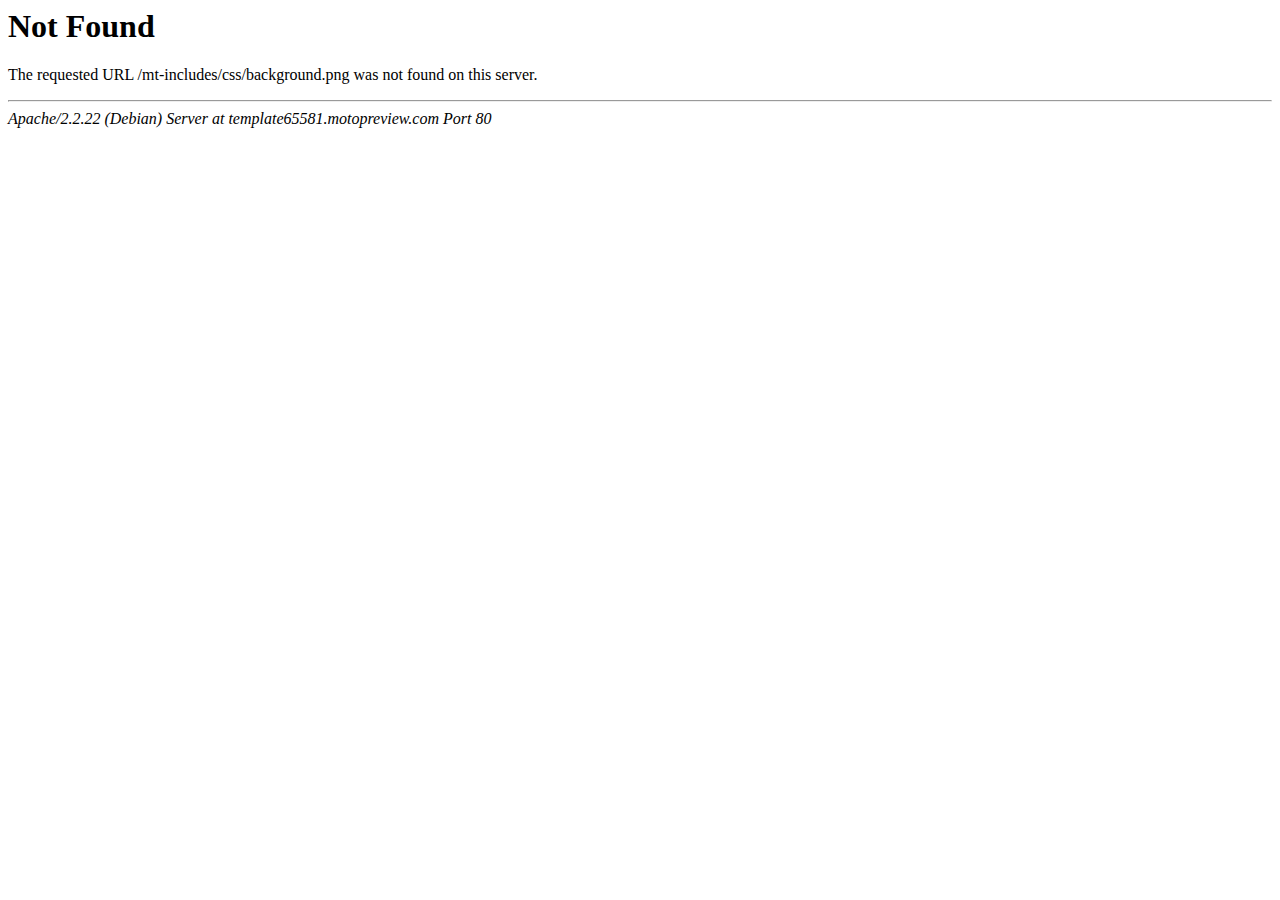
<file: css/background.html>
<!DOCTYPE HTML PUBLIC "-//IETF//DTD HTML 2.0//EN">
<html><head>
<title>404 Not Found</title>
</head><body>
<h1>Not Found</h1>
<p>The requested URL /mt-includes/css/background.png was not found on this server.</p>
<hr>
<address>Apache/2.2.22 (Debian) Server at template65581.motopreview.com Port 80</address>
</body></html>
</file>
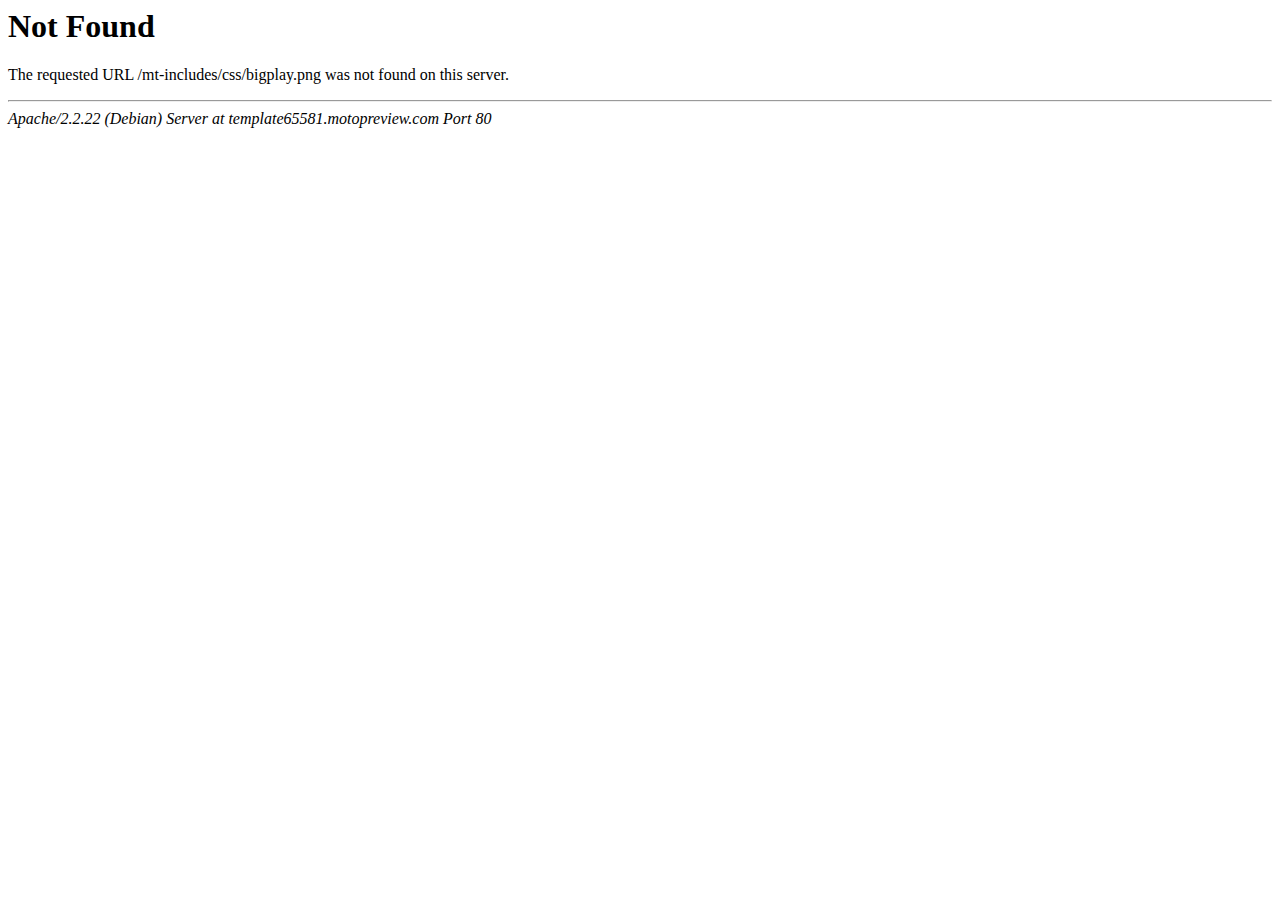
<file: css/bigplay.html>
<!DOCTYPE HTML PUBLIC "-//IETF//DTD HTML 2.0//EN">
<html><head>
<title>404 Not Found</title>
</head><body>
<h1>Not Found</h1>
<p>The requested URL /mt-includes/css/bigplay.png was not found on this server.</p>
<hr>
<address>Apache/2.2.22 (Debian) Server at template65581.motopreview.com Port 80</address>
</body></html>
</file>
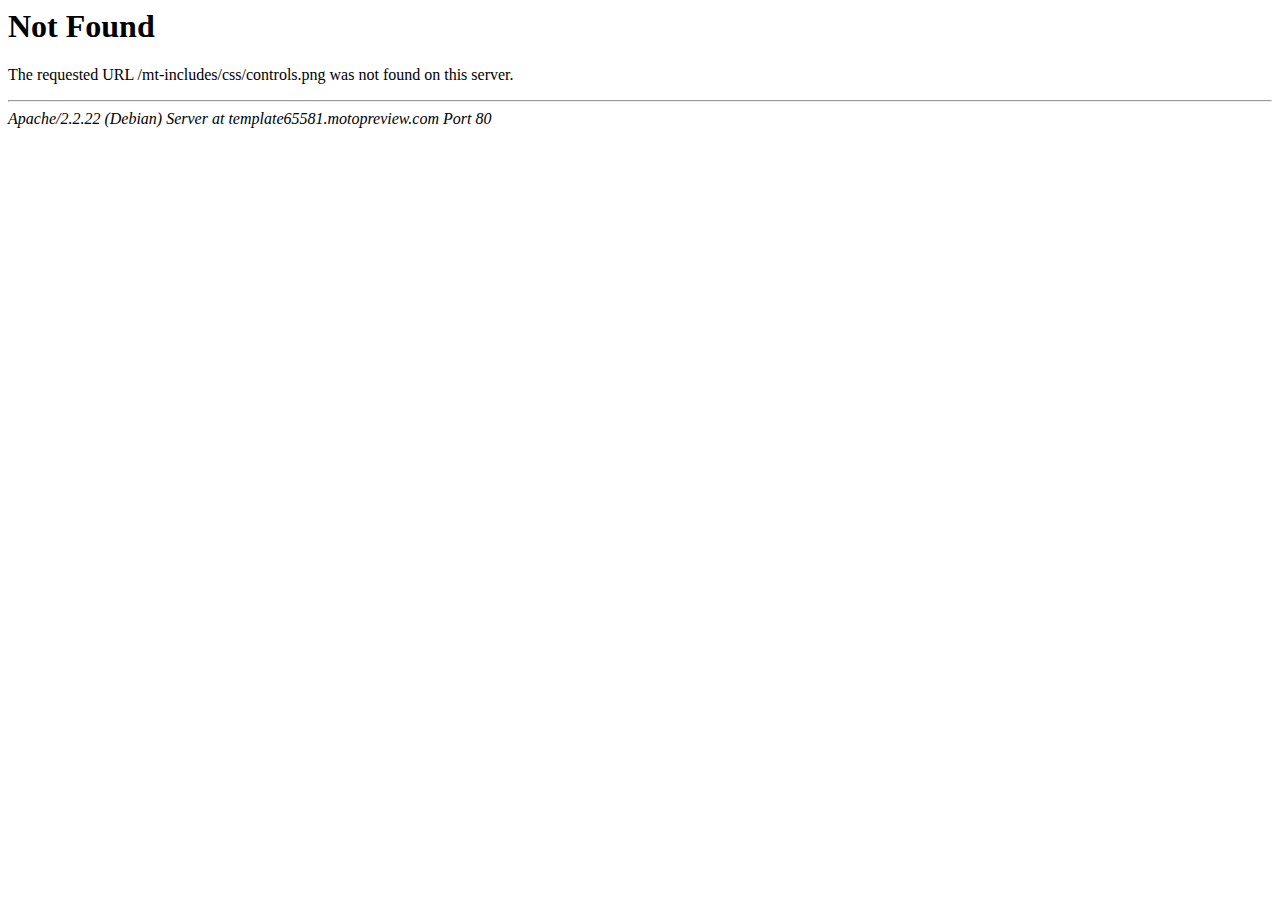
<file: css/controls.html>
<!DOCTYPE HTML PUBLIC "-//IETF//DTD HTML 2.0//EN">
<html><head>
<title>404 Not Found</title>
</head><body>
<h1>Not Found</h1>
<p>The requested URL /mt-includes/css/controls.png was not found on this server.</p>
<hr>
<address>Apache/2.2.22 (Debian) Server at template65581.motopreview.com Port 80</address>
</body></html>
</file>
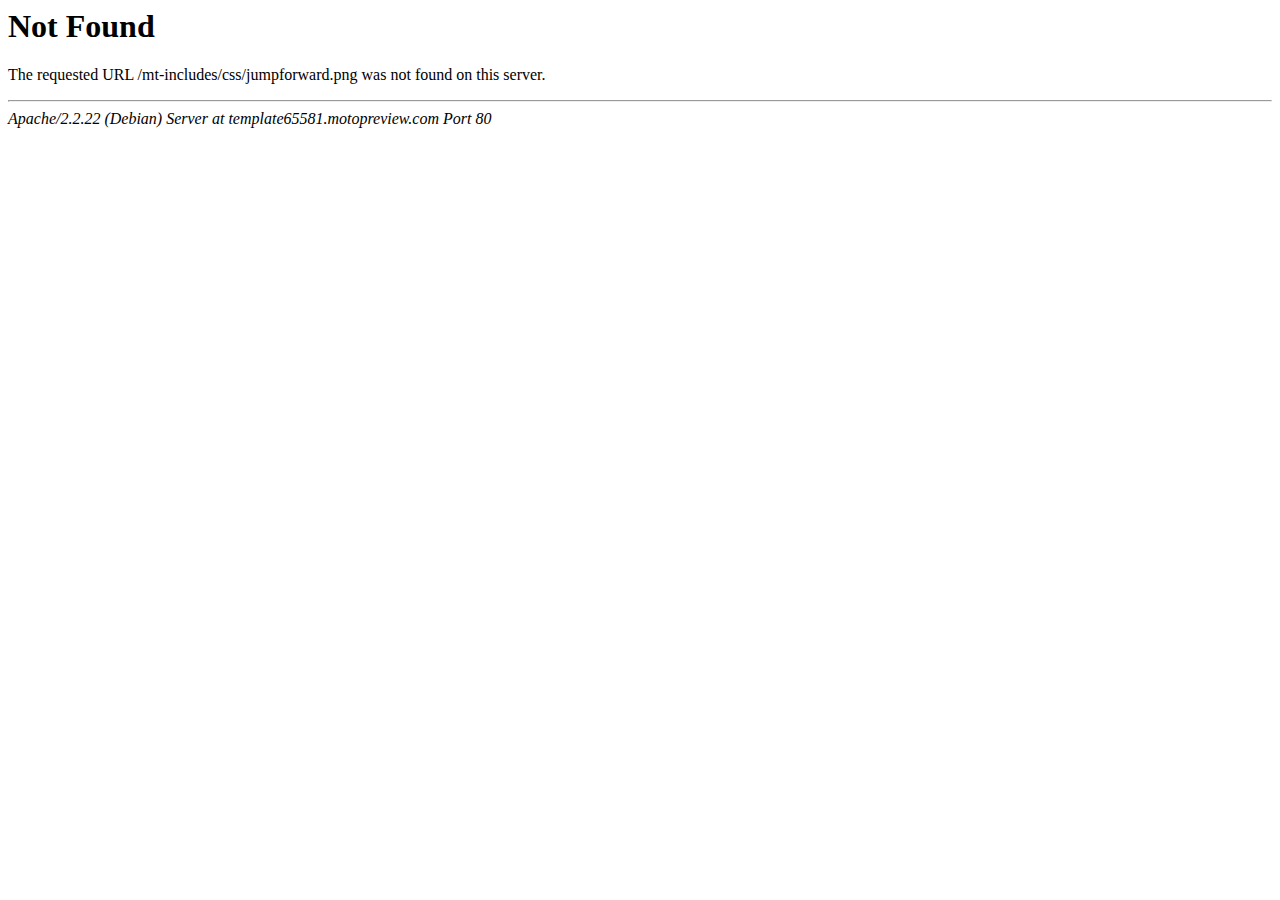
<file: css/jumpforward.html>
<!DOCTYPE HTML PUBLIC "-//IETF//DTD HTML 2.0//EN">
<html><head>
<title>404 Not Found</title>
</head><body>
<h1>Not Found</h1>
<p>The requested URL /mt-includes/css/jumpforward.png was not found on this server.</p>
<hr>
<address>Apache/2.2.22 (Debian) Server at template65581.motopreview.com Port 80</address>
</body></html>
</file>
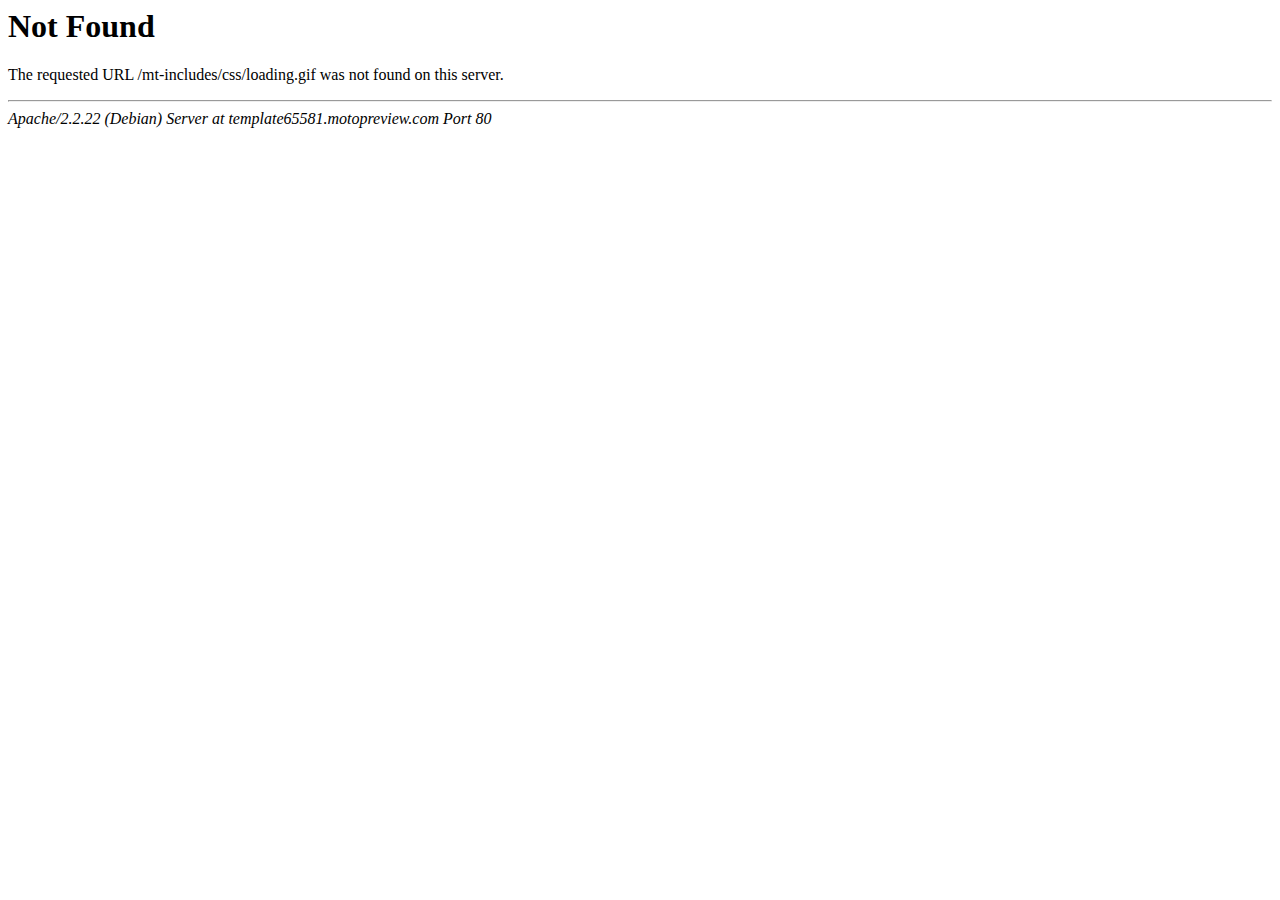
<file: css/loading.html>
<!DOCTYPE HTML PUBLIC "-//IETF//DTD HTML 2.0//EN">
<html><head>
<title>404 Not Found</title>
</head><body>
<h1>Not Found</h1>
<p>The requested URL /mt-includes/css/loading.gif was not found on this server.</p>
<hr>
<address>Apache/2.2.22 (Debian) Server at template65581.motopreview.com Port 80</address>
</body></html>
</file>
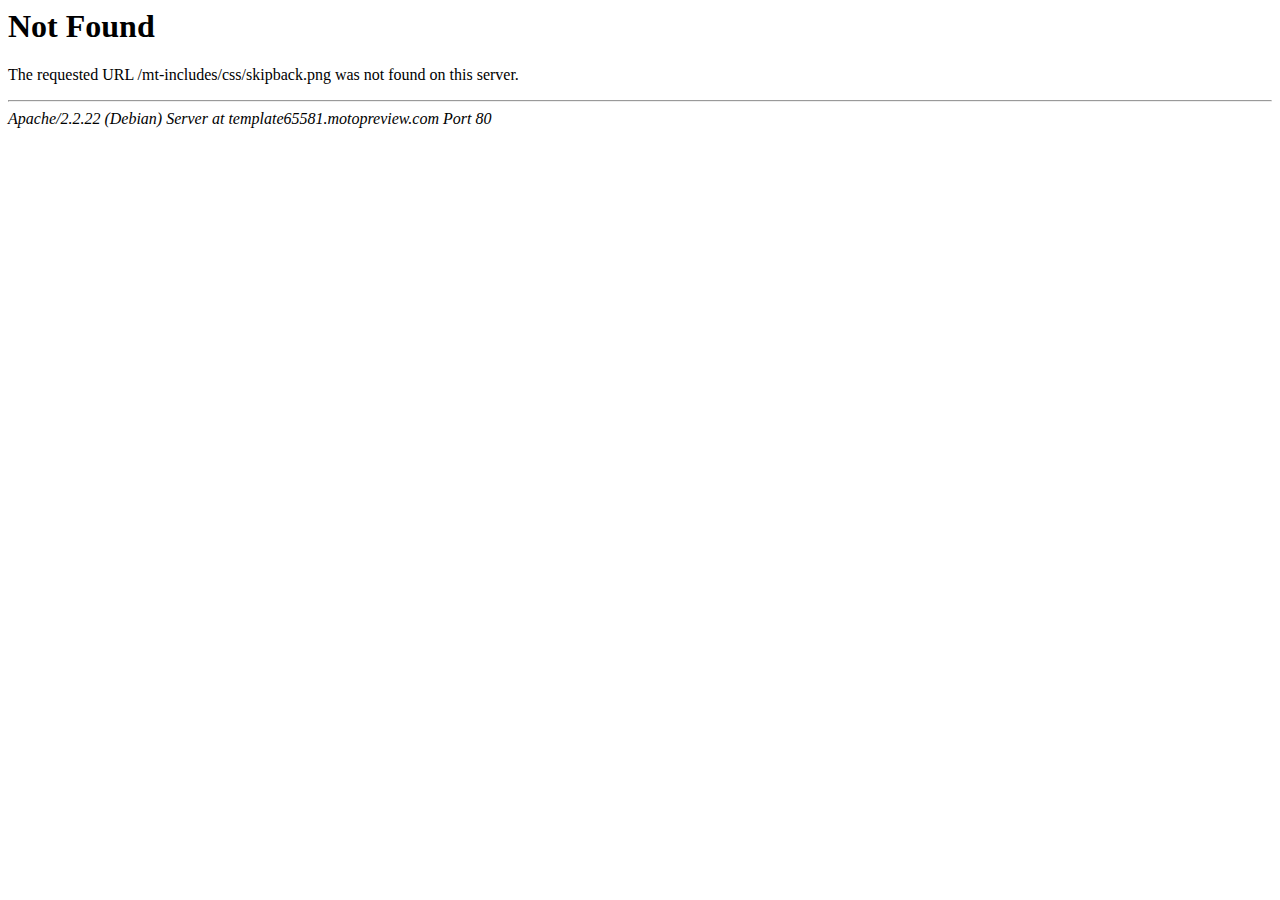
<file: css/skipback.html>
<!DOCTYPE HTML PUBLIC "-//IETF//DTD HTML 2.0//EN">
<html><head>
<title>404 Not Found</title>
</head><body>
<h1>Not Found</h1>
<p>The requested URL /mt-includes/css/skipback.png was not found on this server.</p>
<hr>
<address>Apache/2.2.22 (Debian) Server at template65581.motopreview.com Port 80</address>
</body></html>
</file>
